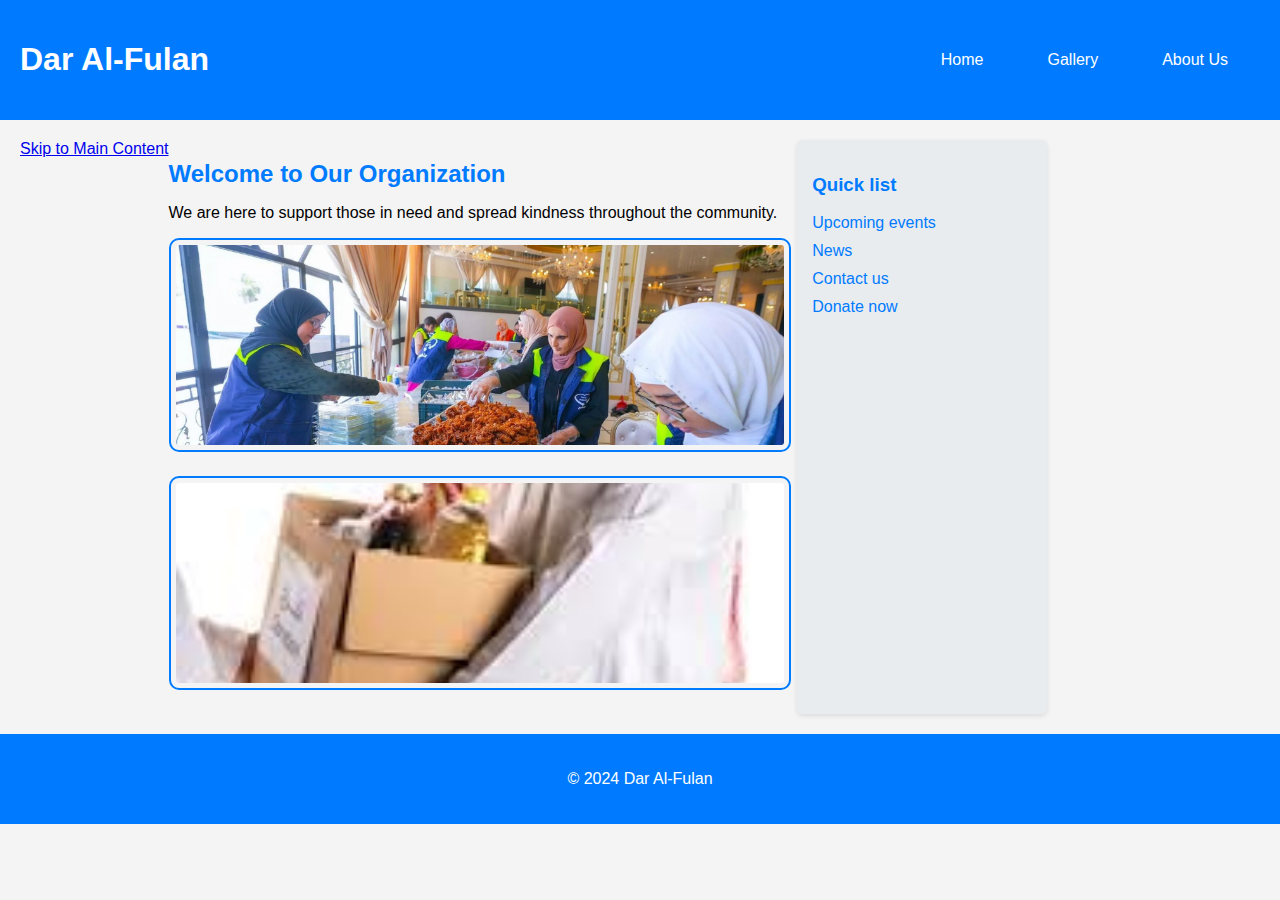
<file: Al-Fulan/index.html>
<!DOCTYPE html>
<html lang="en">
<head>
    <meta charset="UTF-8">
    <meta name="viewport" content="width=device-width, initial-scale=1.0">
    <title>Home - Dar Al-Fulan</title>
    <link rel="stylesheet" href="style2.css">
</head>
<body>
    <header>
        <div class="header-content">
            <h1>Dar Al-Fulan</h1>
            <nav>
                <ul>
                    <li><a href="index.html">Home</a></li>
                    <li><a href="gallery.html">Gallery</a></li>
                    <li><a href="about.html">About Us</a></li>
                </ul>
            </nav>
        </div>
    </header>
    <main>
        <a href="#main-content" class="skip-link">Skip to Main Content</a>
        <section id="main-content">
            <h2>Welcome to Our Organization</h2>
            <p>We are here to support those in need and spread kindness throughout the community.</p>
            <img src="img/1.jpg" alt="Charity work" />
            <img src="img/2.jpeg" alt="Community event" />
        </section>
        <aside class="sidebar">
            
<h3>Quick list</h3>
<ul>
    <li><a href="events.html">Upcoming events</a></li>
    <li><a href="news.html">News</a></li>
    <li><a href="contact.html">Contact us</a></li>
    <li><a href="donate.html">Donate now</a></li>
</ul>
        </aside>
    </main>
    <footer>
        <p>© 2024 Dar Al-Fulan</p>
    </footer>
</body>
</html>
</file>
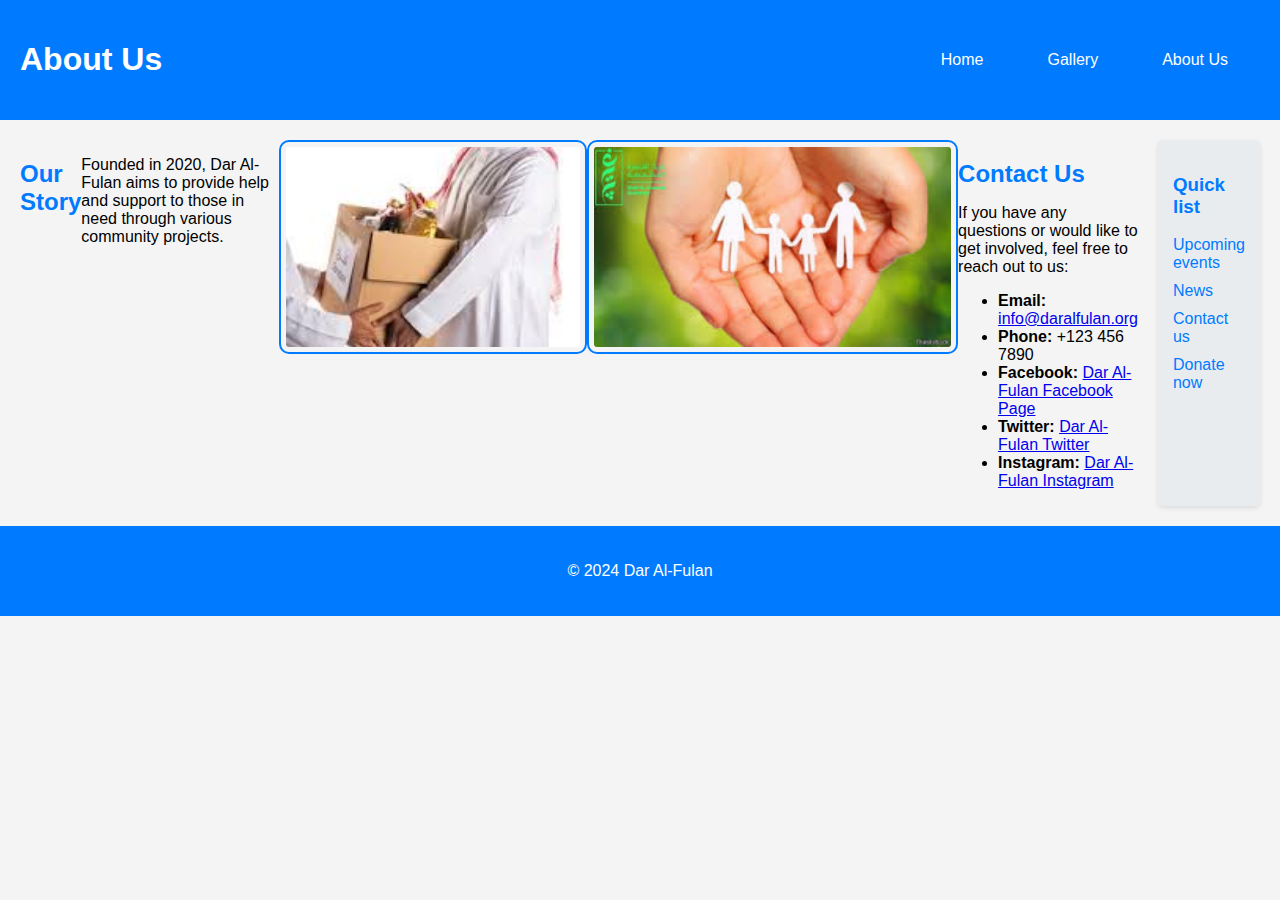
<file: Al-Fulan/about.html>
<!DOCTYPE html>
<html lang="en">
<head>
    <meta charset="UTF-8">
    <meta name="viewport" content="width=device-width, initial-scale=1.0">
    <title>About Us - Dar Al-Fulan</title>
    <link rel="stylesheet" href="style2.css">
</head>
<body>
    <header>
        <div class="header-content">
            <h1>About Us</h1>
            <nav>
                <ul>
                    <li><a href="index.html">Home</a></li>
                    <li><a href="gallery.html">Gallery</a></li>
                    <li><a href="about.html">About Us</a></li>
                </ul>
            </nav>
        </div>
    </header>
    <main>
        <h2>Our Story</h2>
        <p>Founded in 2020, Dar Al-Fulan aims to provide help and support to those in need through various community projects.</p>
        <img src="img/2.jpeg" alt="Our team" />
        <img src="img/3.jpeg" alt="Our impact" />

        <section id="contact">
            <h2>Contact Us</h2>
            <p>If you have any questions or would like to get involved, feel free to reach out to us:</p>
            <ul>
                <li><strong>Email:</strong> <a href="mailto:info@daralfulan.org">info@daralfulan.org</a></li>
                <li><strong>Phone:</strong> +123 456 7890</li>
                <li><strong>Facebook:</strong> <a href="https://www.facebook.com/DarAlFulan" target="_blank">Dar Al-Fulan Facebook Page</a></li>
                <li><strong>Twitter:</strong> <a href="https://twitter.com/DarAlFulan" target="_blank">Dar Al-Fulan Twitter</a></li>
                <li><strong>Instagram:</strong> <a href="https://www.instagram.com/DarAlFulan" target="_blank">Dar Al-Fulan Instagram</a></li>
            </ul>
        </section>
        <aside class="sidebar">
            <h3>Quick list</h3>
            <ul>
                <li><a href="events.html">Upcoming events</a></li>
                <li><a href="news.html">News</a></li>
                <li><a href="contact.html">Contact us</a></li>
                <li><a href="donate.html">Donate now</a></li>
            </ul>
        </aside>
    </main>
    <footer>
        <p>© 2024 Dar Al-Fulan</p>
    </footer>
</body>
</html>
</file>
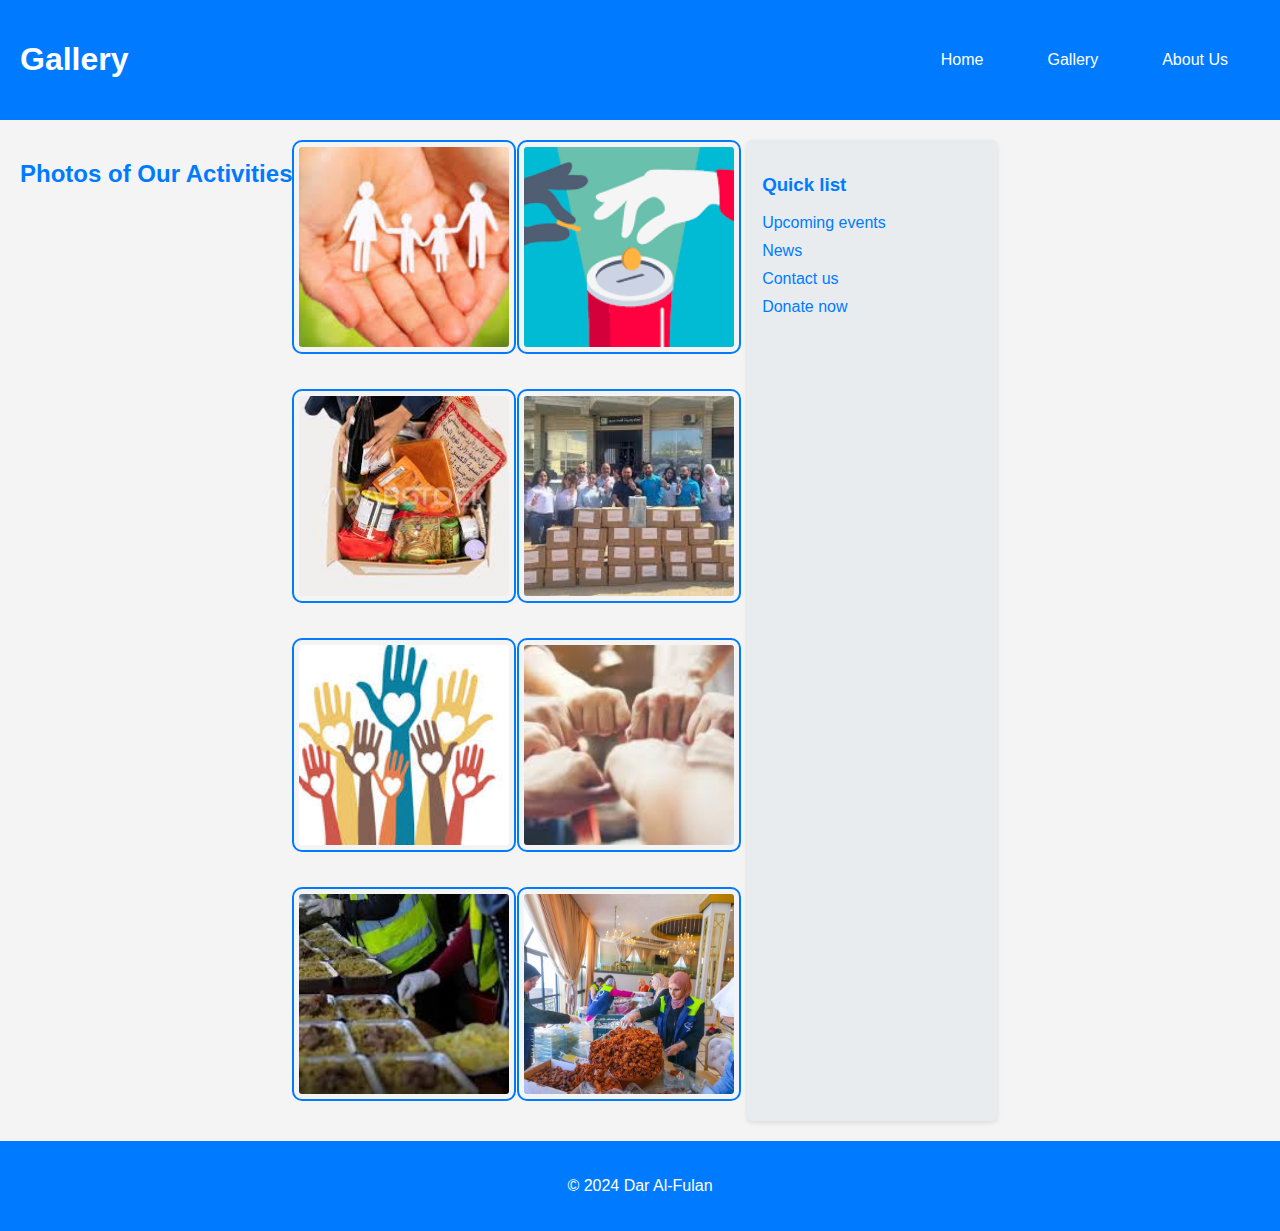
<file: Al-Fulan/gallery.html>
<!DOCTYPE html>
<html lang="en">
<head>
    <meta charset="UTF-8">
    <meta name="viewport" content="width=device-width, initial-scale=1.0">
    <title>Gallery - Dar Al-Fulan</title>
    <link rel="stylesheet" href="style2.css">
</head>
<body>
    <header>
        <div class="header-content">
            <h1>Gallery</h1>
            <nav>
                <ul>
                    <li><a href="index.html">Home</a></li>
                    <li><a href="gallery.html">Gallery</a></li>
                    <li><a href="about.html">About Us</a></li>
                </ul>
            </nav>
        </div>
    </header>
    <main>
        <h2>Photos of Our Activities</h2>
        <div class="grid">
            <img src="img/3.jpeg" alt="Activity 1" />
            <img src="img/4.png" alt="Activity 2" />
            <img src="img/5.jpeg" alt="Activity 3" />
            <img src="img/6.jpeg" alt="Activity 4" />
            <img src="img/7.jpeg" alt="Activity 5" />
            <img src="img/8.jpeg" alt="Activity 6" />
            <img src="img/9.jpeg" alt="Activity 7" />
            <img src="img/1.jpg" alt="Activity 8" />
        </div>
        <aside class="sidebar">
            <h3>Quick list</h3>
            <ul>
                <li><a href="events.html">Upcoming events</a></li>
                <li><a href="news.html">News</a></li>
                <li><a href="contact.html">Contact us</a></li>
                <li><a href="donate.html">Donate now</a></li>
            </ul>
        </aside>
    </main>
    <footer>
        <p>© 2024 Dar Al-Fulan</p>
    </footer>
</body>
</html>
</file>
<file: Al-Fulan/style2.css>
body {
    font-family: 'Arial', sans-serif;
    margin: 0;
    padding: 0;
    background-color: #f4f4f4;
}

header {
    background-color: #007BFF;
    color: white;
    padding: 20px;
}

.header-content {
    display: flex;
    justify-content: space-between;
    align-items: center;
}

nav {
    display: flex;
}

nav ul {
    list-style: none;
    padding: 0;
    display: flex;
}

nav ul li {
    margin: 0 15px;
}

nav ul li a {
    color: white;
    text-decoration: none;
    padding: 10px 15px;
    border: 2px solid transparent;
    border-radius: 5px;
    transition: background-color 0.3s, transform 0.3s;
}

nav ul li a:hover {
    background-color: rgba(255, 255, 255, 0.2);
    transform: scale(1.05);
}

main {
    padding: 20px;
    display: flex;
}

aside.sidebar {
    width: 220px;
    background-color: #e9ecef; /* لون خلفية مختلف */
    padding: 15px;
    margin-left: 20px;
    border-radius: 5px;
    box-shadow: 0 2px 5px rgba(0,0,0,0.1); /* ظل لطيف */
}

.sidebar h3 {
    color: #007BFF;
}

.sidebar ul {
    list-style: none;
    padding: 0;
}

.sidebar ul li {
    margin: 10px 0; /* تباعد أكبر */
}

.sidebar ul li a {
    text-decoration: none;
    color: #007BFF;
    transition: color 0.3s;
}

.sidebar ul li a:hover {
    color: #0056b3; /* لون أغمق عند التحويم */
}

h2 {
    color: #007BFF;
    margin-bottom: 15px; /* تباعد تحت العنوان */
}

img {
    width: 100%;
    height: 200px;
    object-fit: cover;
    border: 2px solid #007BFF;
    border-radius: 10px;
    padding: 5px;
    transition: transform 0.3s;
    margin-bottom: 20px; /* تباعد بين الصور */
}

img:hover {
    transform: scale(1.05);
}

.grid {
    display: grid;
    grid-template-columns: repeat(auto-fit, minmax(200px, 1fr));
    gap: 15px; /* زيادة الفراغ بين الصور */
}

footer {
    text-align: center;
    padding: 20px 0;
    background-color: #007BFF;
    color: white;
}
</file>
